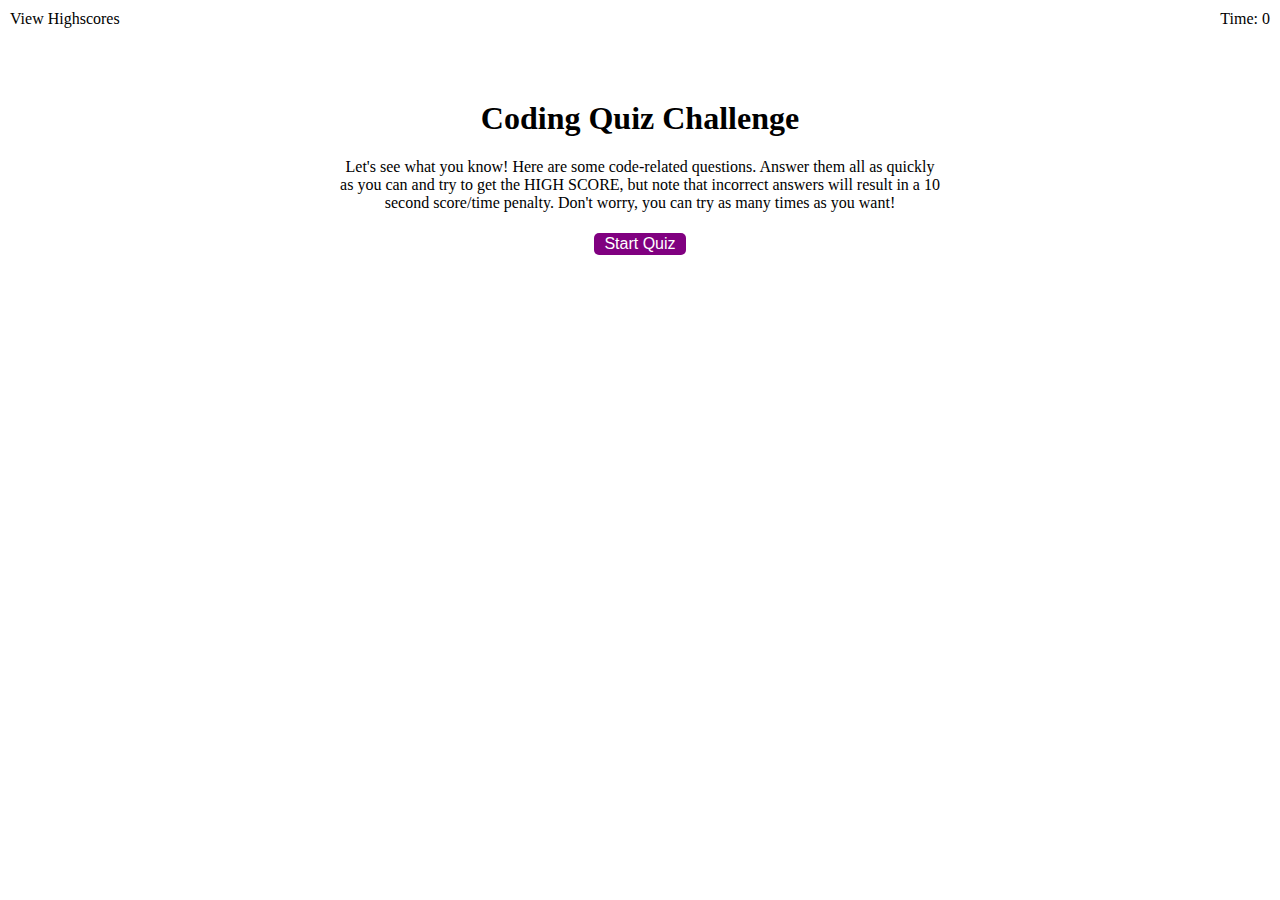
<file: index.html>
<!DOCTYPE html>
<html lang="en">
  <head>
    <meta charset="UTF-8" />
    <meta name="viewport" content="width=device-width, initial-scale=1.0" />
    <meta http-equiv="X-UA-Compatible" content="ie=edge" />
    <title>Coding Quiz</title>
    <link rel="stylesheet" href="./CSS/style.css" />
  </head>
  <body>
    <div class="scores"><a href="score.html">View Highscores</a></div>
    <div class="timer">Time: <span id="time">0</span></div>
    <div class="wrapper">
      <div id="start-screen" class="start">
        <h1>Coding Quiz Challenge</h1>
        <p>
          Let's see what you know! Here are some code-related questions. Answer them all as quickly as you can and try to get the HIGH SCORE, but note that incorrect answers will result in a 10 second score/time penalty. Don't worry, you can try as many times as you want!
        </p>
        <button id="start">Start Quiz</button>
      </div>

      <div id="questions" class="hide">
        <h2 id="question-title"></h2>
        <div id="choices" class="choices"></div>
      </div>

      <div id="end-screen" class="hide">
        <h2>All done!</h2>
        <p>Your final score is <span id="final-score"></span>.</p>
        <p>
          Enter initials: <input type="text" id="initials" max="3" />
          <button id="submit">Submit</button>
        </p>
      </div>
      <div id="feedback" class="feedback hide"></div>
    </div>
    <script src="./JS/questions.js"></script>
    <script src="./JS/script.js"></script>
  </body>
</html>
</file>
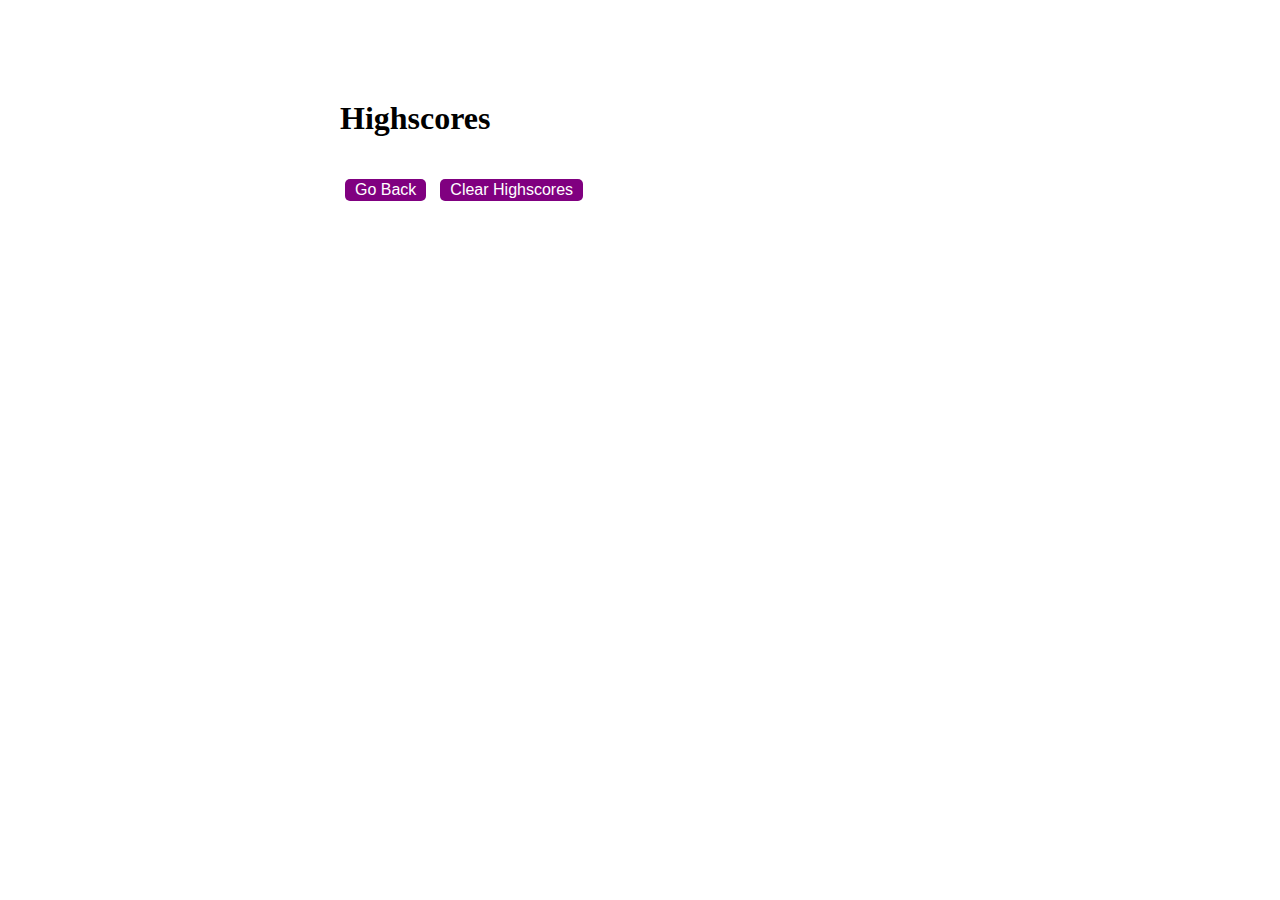
<file: score.html>
<!--Collaborated with Janvier Mbilizi-->
<!DOCTYPE html>
<html lang="en">
  <head>
    <meta charset="UTF-8" />
    <meta name="viewport" content="width=device-width, initial-scale=1.0" />
    <meta http-equiv="X-UA-Compatible" content="ie=edge" />
    <title>Highscores</title>
    <link rel="stylesheet" href="./CSS/style.css" />
  </head>
  <body>
    <div class="wrapper">
      <h1>Highscores</h1>
      <ol id="highscores"></ol>

      <a href="index.html"><button>Go Back</button></a>
      <button id="clear">Clear Highscores</button>
    </div>

    <script src="./JS/score.js"></script>
  </body>
</html>
</file>
<file: CSS/style.css>
.wrapper {
  margin: 100px auto 0 auto;
  max-width: 600px;
}

.hide {
  display: none;
}

.start {
  text-align: center;
}

.scores {
  position: absolute;
  top: 10px;
  left: 10px;
}

.feedback {
  font-size: 120%;
  margin-top: 20px;
  padding-top: 10px;
  color: gray;
  border-top: 2px solid rgb(201, 193, 193);
}

.timer {
  position: absolute;
  top: 10px;
  right: 10px;
}

a {
  color: black;
  text-decoration: none;
  transition: color 0.1s;
}

a:hover {
  color: #70707a;
}

button {
  display: inline-block;
  margin: 5px;
  cursor: pointer;
  font-size: 100%;
  background-color: purple;
  border-radius: 5px;
  padding: 2px 10px;
  color: white;
  border: 0;
  transition: background-color 0.1s;
}

button:hover {
  background-color: silver;
}

.choices button {
  display: block;
}

input[type="text"] {
  font-size: 100%;
}

ol {
  padding-left: 0px;
  max-height: 400px;
  overflow: auto;
}

li {
  padding: 5px;
  list-style: decimal inside none;
}

li:nth-child(odd) {
  background-color: #dfdae7;
}
</file>
